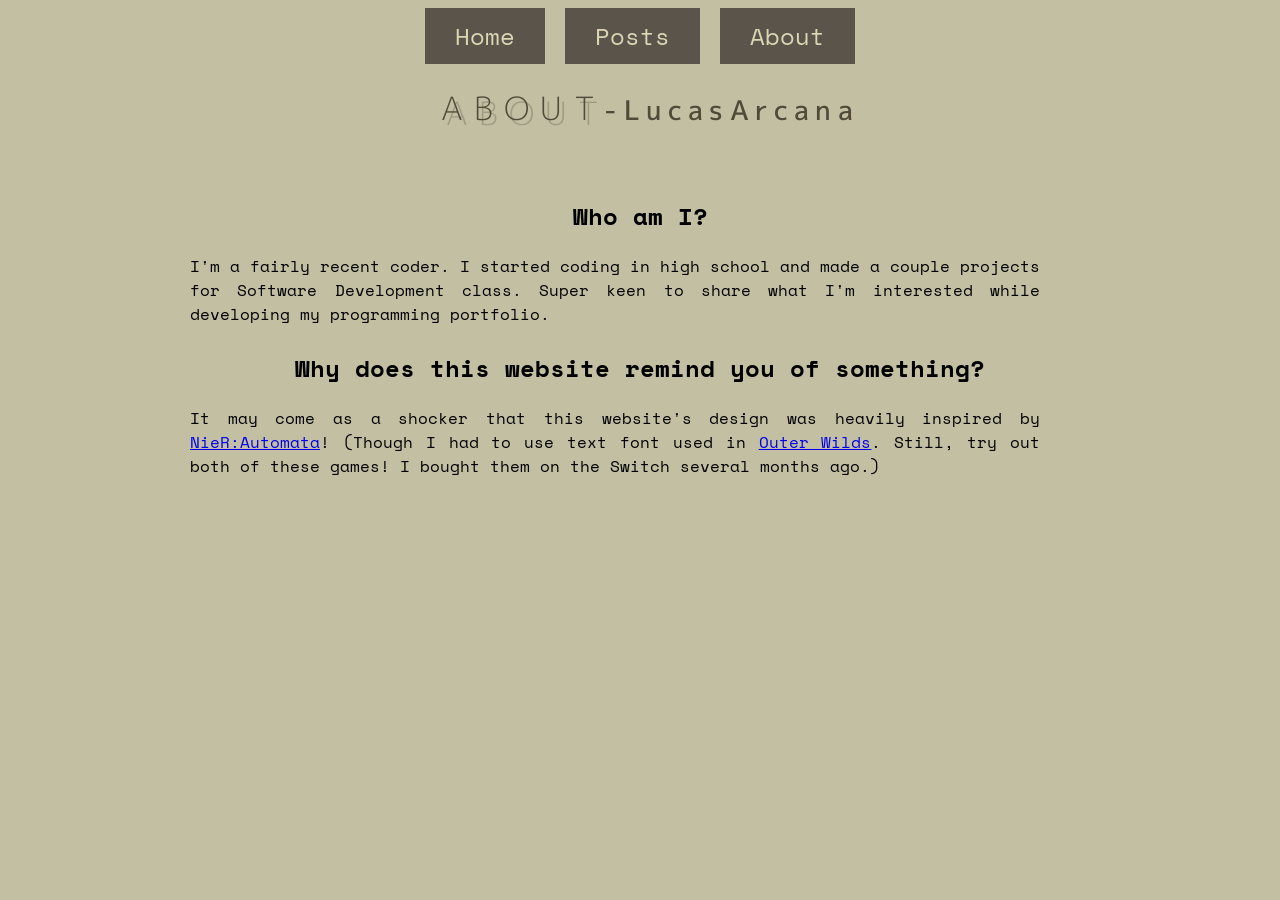
<file: lucasarcana.github.io/about/about.html>
<!DOCTYPE html>
<html lang="en">
<head>
    <meta charset="UTF-8">
    <meta name="viewport" content="width=device-width, initial-scale=1.0">
    <title>Posts - LucasArcana</title>
    <link rel="stylesheet" href="../assets/css/style.css">
    <script src="../assets/js/script.js"></script>
</head>
    <div class="topnav">
        <a href="../index.html">Home</a>
        <a href="../posts/posts_landing.html">Posts</a>
        <a href="../about/about.html">About</a>
    </div>
<body>
    <h1><span>About</span><small>LucasArcana</small></h1>
    <main>
		<h2>Who am I?</h2>
        <p>I'm a fairly recent coder. I started coding in high school and made a couple projects for Software Development class.
			Super keen to share what I'm interested while developing my programming portfolio.
		</p>
		<h2>Why does this website remind you of something?</h2>
		<p>
			It may come as a shocker that this website's design was heavily inspired by <a href="https://www.square-enix-games.com/games/nier-automata">NieR:Automata</a>!
			(Though I had to use text font used in <a href="https://www.mobiusdigitalgames.com/outer-wilds.html">Outer Wilds</a>.
			Still, try out both of these games!	I bought them on the Switch several months ago.)
		</p>
    </main>
    
</body>
</html>
</file>
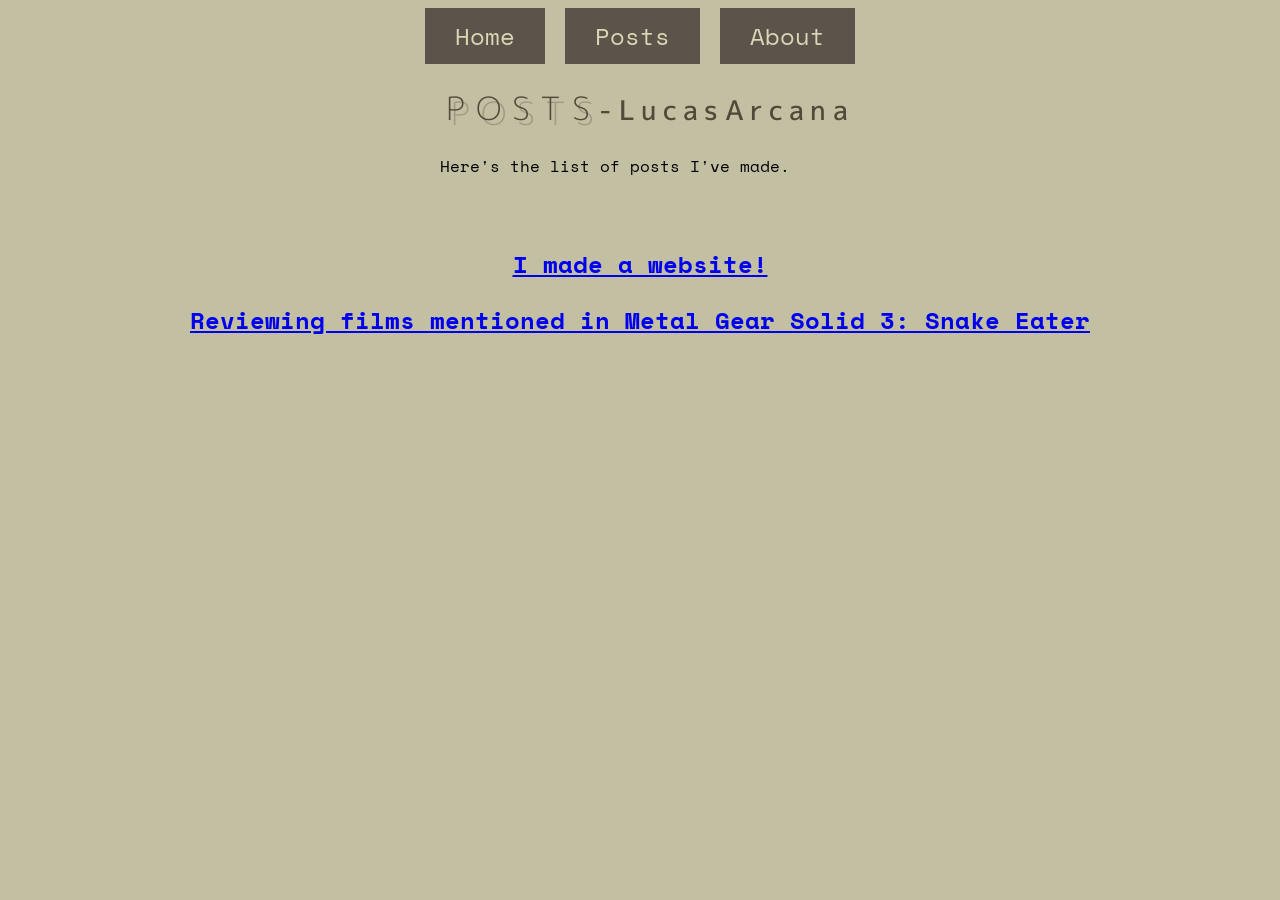
<file: lucasarcana.github.io/posts/posts_landing.html>
<!DOCTYPE html>
<html lang="en">
<head>
    <meta charset="UTF-8">
    <meta name="viewport" content="width=device-width, initial-scale=1.0">
    <title>Posts - LucasArcana</title>
    <link rel="stylesheet" href="../assets/css/style.css">
    <script src="../assets/js/script.js"></script>
</head>
    <div class="topnav">
        <a href="../index.html">Home</a>
        <a href="../posts/posts_landing.html">Posts</a>
        <a href="../about/about.html">About</a>
    </div>
<body>
    <h1><span>Posts</span><small>LucasArcana</small></h1>
    <p>Here's the list of posts I've made.</p>
    <main>
        
        <h2><a href="../posts/25_6_19_made_website.html">I made a website!</a></h2>
        <h2><a href="../posts/25_8_24_mgs3_films">Reviewing films mentioned in Metal Gear Solid 3: Snake Eater</a></h2>
    </main>
    
</body>
</html>
</file>
<file: lucasarcana.github.io/assets/css/style.css>
@import url('https://fonts.googleapis.com/css2?family=M+PLUS+1p&family=Space+Mono:ital,wght@0,400;0,700;1,400;1,700&display=swap');

.topnav{
    overflow: hidden;
    display: flex;
    justify-content: center;
    width: 100%;
}

.topnav a{
    color: #DCD6B5ff;
    text-align: center;
    padding: 10px 30px;
    text-decoration: none;
    font-size: 24px;
    margin: 0 10px;
    border-radius: 0px;
    background-color: #5a544bff;
    transition: background-color 0.3s;
}
.topnav a:hover{
    background-color: #E5625E;
    color: #4f4941ff;
}

.topnav a.active{
    background-color: #c3bfa2;
    color: white;
}

.kofi{
    width: 100%;
    display: flex;
    justify-content: center;
    align-items: center;
    margin-top: auto;
    margin-bottom: 0;
    flex-shrink: 0;
}

html, body{
    background-color: #c3bfa2;
    font-family: 'Space Mono', monospace;
    font-weight: 400;
    font-style: normal;
    display: flex;
    flex-direction: column;
    align-items: center;
    overflow-x: hidden;
    width: 100%;
    box-sizing: border-box;
}

main, footer{
    margin: 24px auto 0 auto;
    padding: 0;
    width: 100%;
    max-width: 900px;
    text-align: center;
}

h1{
    text-transform: uppercase;
    font-weight: 300;
    letter-spacing: .7rem;
    text-shadow: .3rem .3rem 0 rgba(77, 73, 62,.3);
    color: #514a38;
    margin-left: 20px;
    font-family: 'M PLUS 1p', sans-serif;
    font-style: normal;
    text-align: center;
    width: 100%;

    span {
        margin-right: -.1rem;
    }

    small{
        &::before{
            content: "-";
        }
        font-weight: 500;
        text-transform: none;
        text-shadow: none;
        letter-spacing: .4rem;
    }
}

p{
    margin: 0 50px 24px 0;
    text-align: justify;
}
</file>
